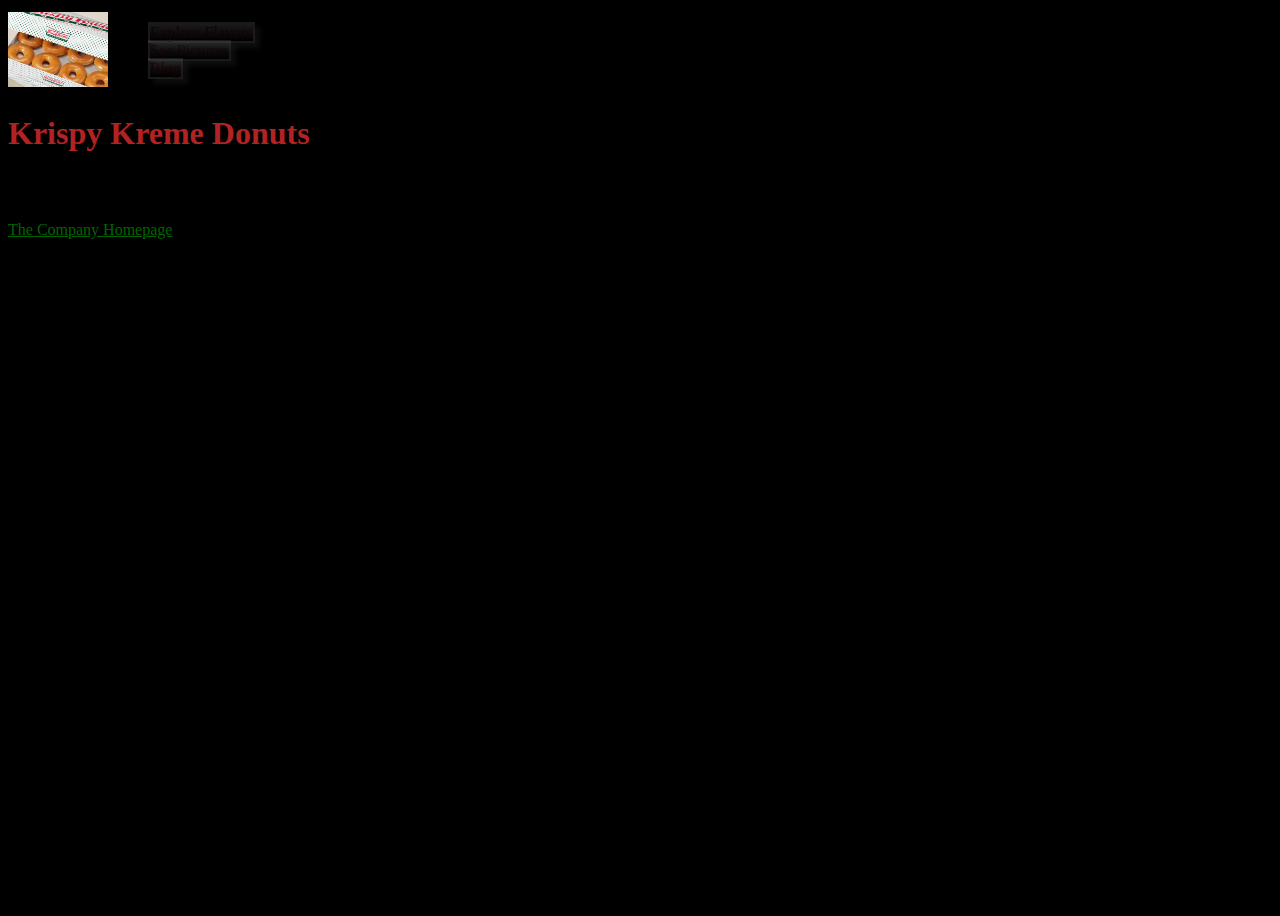
<file: index.html>
<!DOCTYPE html>
<html lang="en">
<head>
    <meta charset="utf-8">
    <title class="heading">Krispy Kreme Donuts</title>
    <link rel="stylesheet" type="text/css" href="css/styles.css">
</head>
<body>
    <header>
        <a href="index.html"><img src="images/krispykreme.jpg" alt="Original Glazed" height="75"> </a>
        <nav>
            <ul>
                <li><a href="flavors.html"> Explore Flavors </a></li>
                <li><a href="photogallery.html">See Pictures</a></li>
                <li><a href="blog.html"> Blog </a>
                </li>
            </ul>
        </nav>
    </header>
    
    <main>
        <h1 class="websiteformat">Krispy Kreme Donuts</h1>
        <h2>Undeniably the best</h2>
    
    </main>
    
    <footer>
        <a href="https://www.krispykreme.com/">The Company Homepage </a> <p>(because trust me, you'll want access to the location finder)</p>
    </footer>
    
    <p> Hey there. This here is a blog all about Krispy Kreme donuts.
            Made my an avid fan, these donuts hold a special place in my heart. Here on the main page, I'll discuss what makes them so stinkin' great. For a flavor analysis, go ahead and click the link that says "explore flavors", and if you just want to get hungry, there's a photo gallery under "see pictures". To hear more of my personal connection with this franchise, go ahead and click on the "Blog" tab.
    </p>
    <p>
        Now that you know what you're doing, let me give you some reasons why what seems like such a simple pastry warrants an entire site - for a grade nonetheless! 
    </p>
     <ol>
            <li>The Hot Light. </li>
            <li>They're fluffier due to the frying process, not baked and dry like other franchises</li>
            <li> The glazes are melt-in-your-mouth delicious; no one does confectinonary glaze like KK does</li>
            <li> Their seasonal flavors are too precious for words, perfect for the 'gram, and bring happiness just by looking at them (seriously, did you SEE the bunny butts they did one year? If not, you KNOW they're in that photo gallery.)</li>
            <li>Their whole aesthetic is this cute, retro style donut shack and they have the hats to prove it</li>
    </ol>
</body>

</html>
</file>
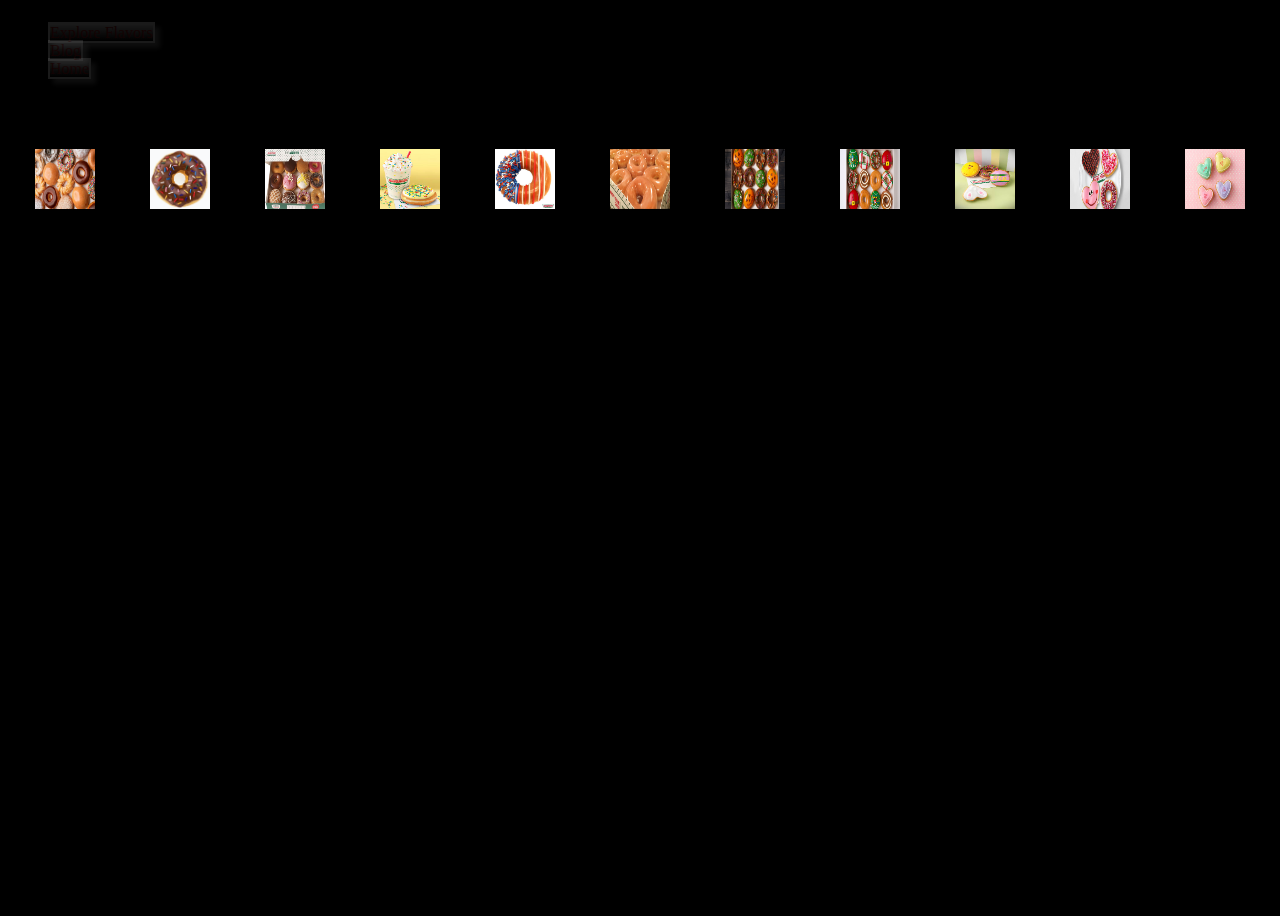
<file: photogallery.html>
<!DOCTYPE html>
<html lang="en">

<head>
    <meta charset="utf-8">
    <title>Krispy Kreme Donuts</title>
    <link rel="stylesheet" type="text/css" href="css/styles.css">
</head>

<body>
    <header>
        <nav>
            <ul>
                <li><a href="flavors.html"> Explore Flavors </a></li>
                <li><a href="blog.html">Blog</a></li>
                <li><a href="index.html"> Home </a>
                </li>
            </ul>
        </nav>
    </header>

    <p> Yes, this is an ENTIRE page dedicated to really good looking pictures of donuts.</p>
    <div class="photos">
        <img src="images/donuts.jpg" alt="Such Variety!">
        <img src="images/gif.gif" alt="So. Many. Options.">
        <img src="images/pack.jpg" alt="All together now!">
        <img src="images/cake.jpg" alt="Birthday Cake">
        <img src="images/fourth.jpg" alt="Fourth of July">
        <img src="images/glazed.jpg" alt="Classic Glazed">
        <img src="images/halloween.jpg" alt="Halloween">
        <img src="images/seasonal.jpg" alt="Christmas">
        <img src="images/spring.jpg" alt="Spring">
        <img src="images/valentines.jpg" alt="Valentine's Day">
        <img src="images/vday.jpg" alt="V-Day Donuts">
    </div>
</body>
</file>
<file: css/styles.css>
html{
    margin: 0;
    box-sizing: border-box;
}
.websiteformat {
    color: firebrick;
}

.heading {
    color: #d90000;
    text-align: center;
}

.paragraph {
    font-family: sans-serif;
    color: black;
}
body {
    background-color: #fffdc9;
    background-image: url(images/logo.png);
    background-image: linear-gradient(rgba(0,0,0));
    background-size:cover;
    background-position: center;
    min-height:100vh;
    
}
.photos img{
    height: 60px;
    width: 60px;
    margin: 5px;
/*    border: 2px solid #000000;*/
/*    box-shadow: 2px 2px #222222;*/
}
.temp {
    color: red;
}
.photos{
    display: flex;
    justify-content: space-around; 
/*    flex-wrap: wrap;*/
    align-content: center;
    
}
    
nav ul li a {
    color:firebrick;
    text-decoration: none;
    border: 2px solid #ffffff;
    border-radius: 50 px;
    box-shadow: 5px 5px 5px #828282;
    background-color: #ffffff; opacity: 0.1;
    background-image: linear-gradient(#ffffff,#000000)
}

nav ul li {
    list-style: none;
}

a {
    color:darkgreen;
}
@media screen and (max-width: 40rem) {
      header, .photos {
        flex-direction: column;
    }
}
header {
    display: flex;
    align-items: center;
    flex direction: column;
    align-items: center;
    
}
.container
</file>
